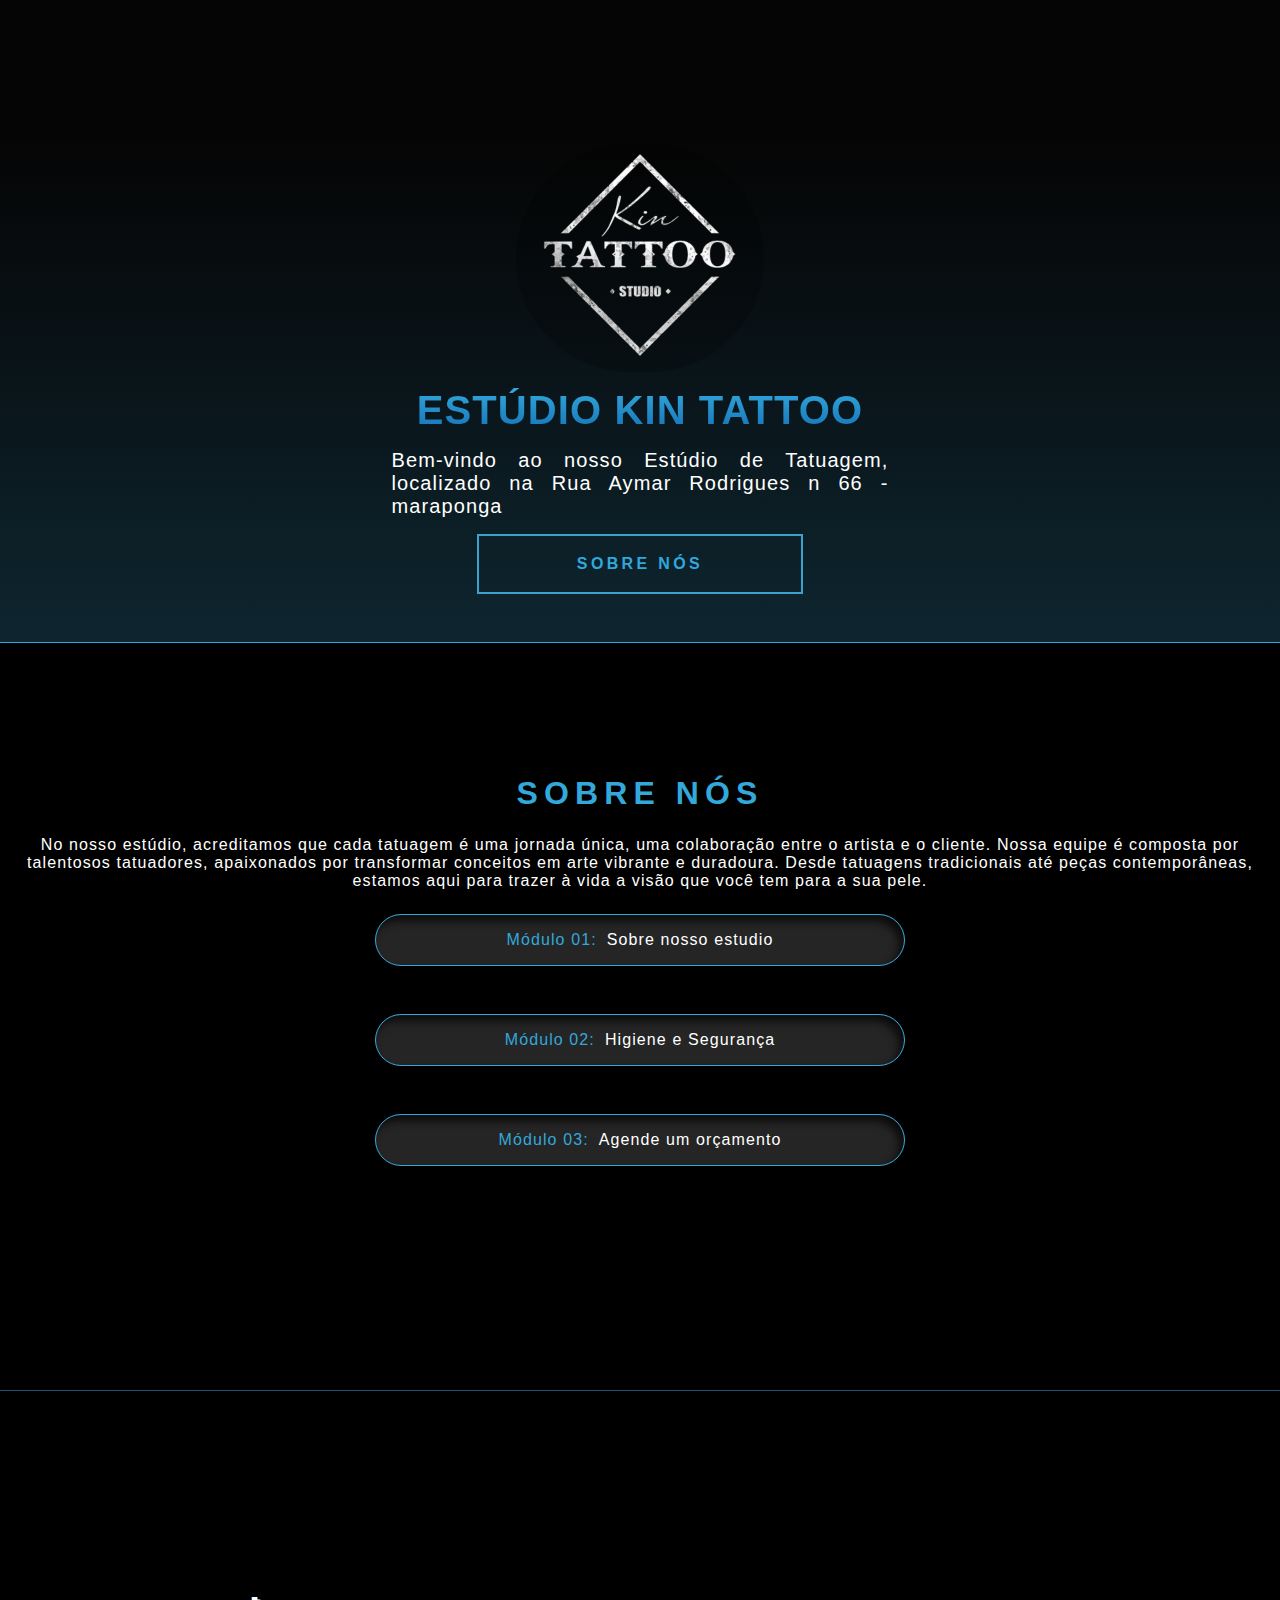
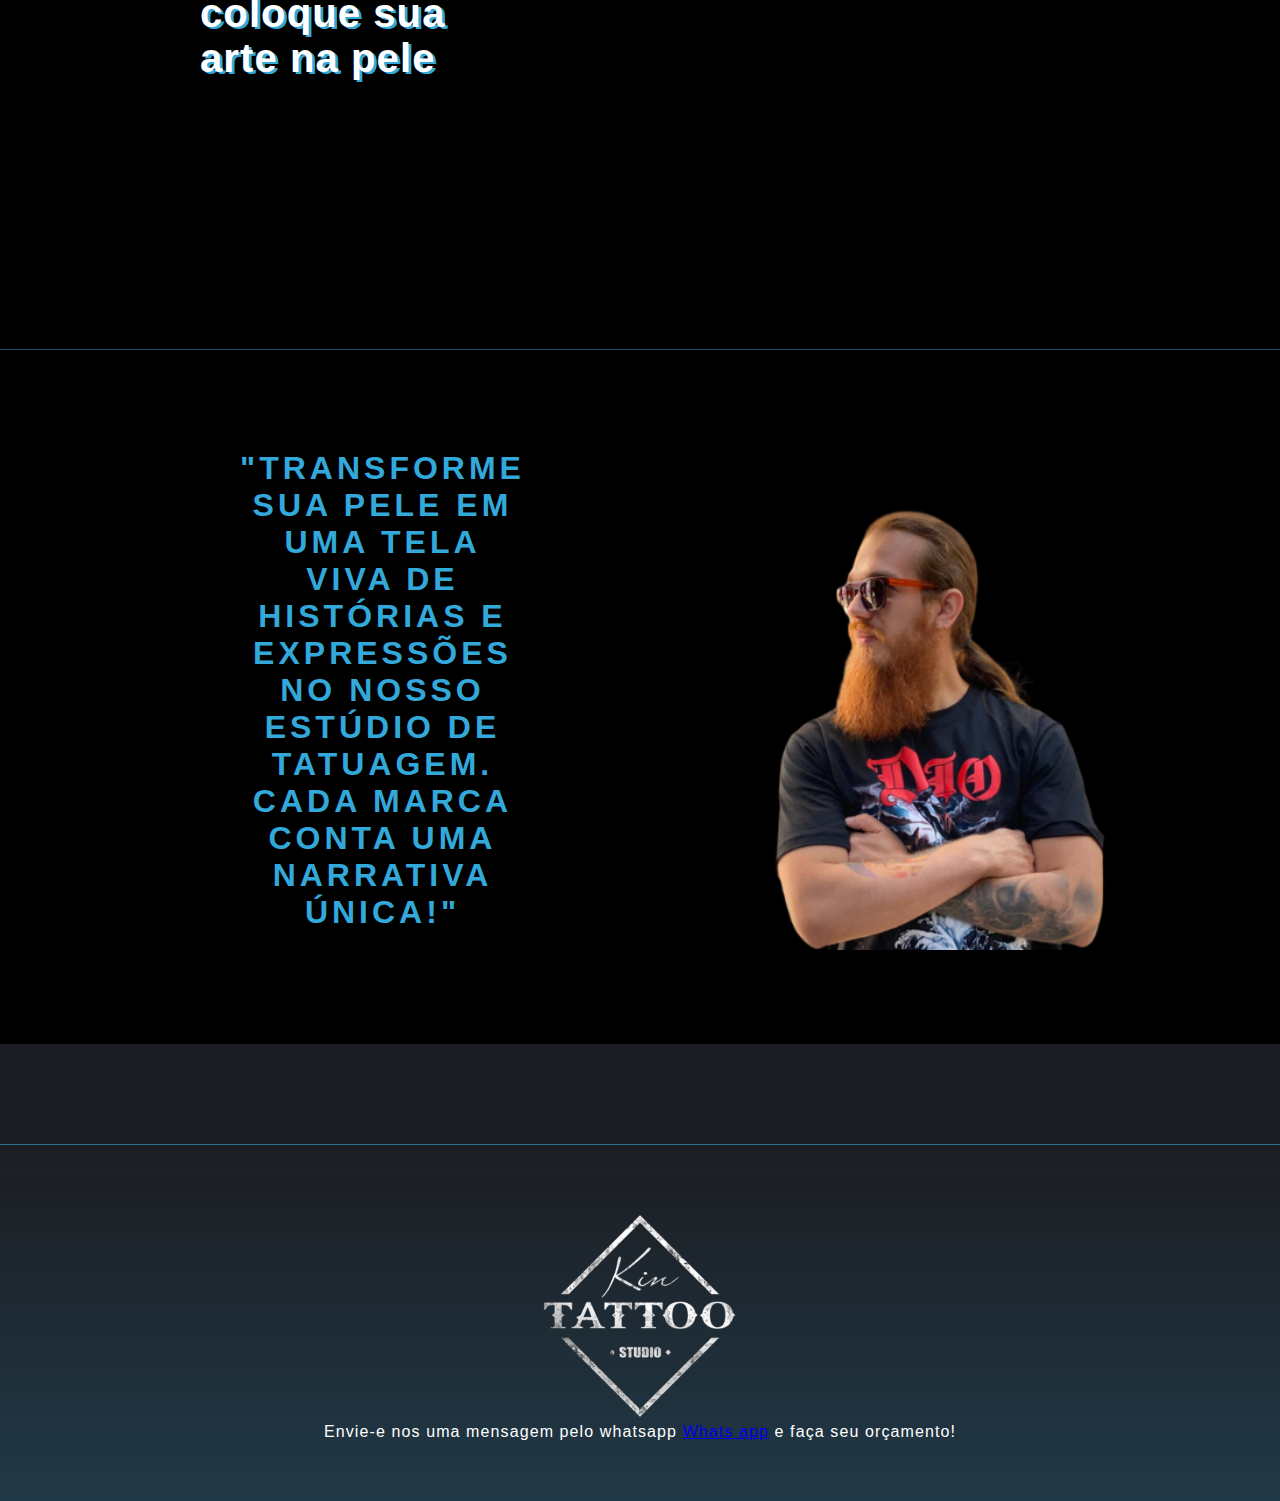
<file: index.html>
<!DOCTYPE html>
<html lang="en">

<head>
  <meta charset="UTF-8">
  <meta http-equiv="X-UA-Compatible" content="IE=edge">
  <meta name="viewport" content="width=device-width, initial-scale=1.0">
  <link rel="stylesheet" href="style.css">
  <title>Estúdio Kin Tattoo</title>
</head>

<body>
  <header class="banner">
    <div class="banner-content">
      <div class="logo">
        <img src="imagens/logo.transparente.png" title="Logotipo Estúdio Kin Tattoo" alt="Logotipo Estúdio Kin Tattoo">
      </div>
      <h1>Estúdio Kin Tattoo</h1>
      <p>Bem-vindo ao nosso Estúdio de Tatuagem, localizado na Rua Aymar Rodrigues n 66 - maraponga
      </p>
      <button>Sobre Nós</button>
    </div>
  </header>
  <main>
    <section id="course-content">
      <h2> Sobre Nós</h2>
      <p>
No nosso estúdio, acreditamos que cada tatuagem é uma jornada única, uma colaboração entre o artista e o cliente. Nossa equipe é composta por talentosos tatuadores, apaixonados por transformar conceitos em arte vibrante e duradoura. Desde tatuagens tradicionais até peças contemporâneas, estamos aqui para trazer à vida a visão que você tem para a sua pele.
      </p>
      <div class="modules-list">
        <div class="module">
          <span>Módulo 01:</span> Sobre nosso estudio
        </div>
        <div class="module">
          <span>Módulo 02:</span> Higiene e Segurança
        </div>
        <div class="module">
          <span>Módulo 03:</span> Agende um orçamento
        </div>
      </div>
    </section>
    <section id="transform-world">
      <p>Coloque sua arte na pele</p>
    </section>
    <section id="professional-challenges">
      <h2>"Transforme sua pele em uma tela viva de histórias e expressões no nosso estúdio de tatuagem. Cada marca conta uma narrativa única!"</h2>
      <img src="imagens/Kin.perfil.png" title="Homem lendo depoimentos em um tablet"
        alt="Homem lendo depoimentos em um tablet">
      <p>
        Oferecemos uma ampla gama de serviços, desde tatuagens personalizadas até retoques e coberturas. Nossa abordagem centrada no cliente garante que cada sessão seja uma experiência única e satisfatória. Trabalhamos com cuidado e precisão, utilizando as mais recentes técnicas e materiais de alta qualidade para garantir não apenas uma tatuagem, mas uma obra de arte duradoura.
      </p>
    </section>
  </main>
  <footer>
    <img class="dio-logo" src="imagens/logo.transparente.png" title="Logotipo Kin T com o texto make the change"
      alt="Logotipo DIO com o texto make the change">
    <p>Envie-e nos uma mensagem pelo whatsapp <a href="https://whatsme.me">Whats app</a> e faça seu orçamento!</p>
  </footer>
</body>

</html>
</file>
<file: style.css>
@import url("https://fonts.googleapis.com/css?family=Varela+Round");


html {
    box-sizing: border-box;
    color:white ;
}

*,
*:before,
*:after {
    box-sizing: inherit;
    padding: 0;
    margin: 0;
    letter-spacing: 1.1px;

}

body,
html {
    width: 100%;
    height: 100%;
    background: #1c1d22;
    font-family: "Varela Round", sans-serif;
}

.menu {
    display: flex;
    justify-content: center;
    align-items: center;
    max-width: 720px;
    margin: 0 auto;
    height: 100vh;
    list-style: none;
}

.menu li {
    width: 125px;
    height: 50px;
    transition: background-position-x 0.9s linear;
    text-align: center;

    a {
        font-size: 22px;
        color: #777;
        text-decoration: none;
        transition: all 0.45s;
    }

    &:hover {
        background: url("[data-uri]%0D%0AIGlkPSJMYXllcl8xIiB4bWxucz0iaHR0cDovL3d3dy53My5vcmcvMjAwMC9zdmciIHhtbG5zOnhs%0D%0AaW5rPSJodHRwOi8vd3d3LnczLm9yZy8xOTk5L3hsaW5rIiB4PSIwcHgiIHk9IjBweCIKCSB3aWR0%0D%0AaD0iMzkwcHgiIGhlaWdodD0iNTBweCIgdmlld0JveD0iMCAwIDM5MCA1MCIgZW5hYmxlLWJhY2tn%0D%0Acm91bmQ9Im5ldyAwIDAgMzkwIDUwIiB4bWw6c3BhY2U9InByZXNlcnZlIj4KPHBhdGggZmlsbD0i%0D%0Abm9uZSIgc3Ryb2tlPSIjZDk0ZjVjIiBzdHJva2Utd2lkdGg9IjEuNSIgc3Ryb2tlLW1pdGVybGlt%0D%0AaXQ9IjEwIiBkPSJNMCw0Ny41ODVjMCwwLDk3LjUsMCwxMzAsMAoJYzEzLjc1LDAsMjguNzQtMzgu%0D%0ANzc4LDQ2LjE2OC0xOS40MTZDMTkyLjY2OSw0Ni41LDI0My42MDMsNDcuNTg1LDI2MCw0Ny41ODVj%0D%0AMzEuODIxLDAsMTMwLDAsMTMwLDAiLz4KPC9zdmc+Cg==");
        animation: line 1s;
    }

    &:hover a {
        color: #d94f5c;
    }

    &:not(:last-child) {
        margin-right: 30px;
    }
}

@keyframes line {
    0% {
        background-position-x: 390px;
    }
}

/*FONTES*/

@import url("https://fonts.googleapis.com/css2?family=Raleway:wght@100;900&family=Roboto&display=swap");

/*---------------------*/

* {
    font-family: 'Raleway', sans-serif;
    box-sizing: border-box;
    margin: 0;
}

/*---------------------*/

/*HEADER*/

header {
  background: linear-gradient(
    0deg,
    rgba(51, 168, 219, 0) 0%,
    rgba(51, 168, 219, 0.2) 99.99%,
    rgba(51, 168, 219, 0.2) 100%
  );
}

/*IMAGENS*/

.logo {
  width: 248px;
  height: 228px;
  border-radius: 600px;
  background: rgba(0, 0, 0, 0.2);
  align-items: center;
}

.kin-tattoo {
  align-items: center;
}

/*---------------------*/

/*BANNER*/

.banner {
  padding-top: 9rem;
  object-fit: scale-down;
  background-image: url("imagens/banner.preto.png");
}

.banner-content {
  display: flex;
  flex-direction: column;
  align-items: center;
  gap: 16px;
  background: linear-gradient(
    180deg,
    rgba(51, 168, 219, 0) 0%,
    rgba(51, 168, 219, 0.2) 99.99%,
    rgba(51, 168, 219, 0.2) 100%
  );
  border-bottom: 1px solid #33a8db;
}

.banner-content h1 {
  text-transform: uppercase;
  font-family: "Raleway", sans-serif;
  font-size: 40px;
  font-style: normal;
  font-weight: 900;
  line-height: normal;
  background: linear-gradient(180deg, #33a8db 0%, #1472b7 100%);
  background-clip: text;
  -webkit-background-clip: text;
  -webkit-text-fill-color: transparent;
  color: #33a8db, #1472b7;
}

.banner-content p {
  color: #fff;
  text-align: justify;
  font-family: "Raleway", sans-serif;
  font-size: 20px;
  font-style: normal;
  font-weight: 400;
  line-height: normal;
  width: 497px;
}

button {
  color: #31a8dd;
  text-transform: uppercase;
  text-align: center;
  font-family: "Raleway", sans-serif;
  font-size: 16px;
  font-style: normal;
  font-weight: 900;
  line-height: normal;
  letter-spacing: 3.36px;
  display: flex;
  width: 326px;
  padding: 19px 91px;
  justify-content: center;
  align-items: center;
  gap: 31px;
  border: 2px solid #3ba1cd;
  background-color: transparent;
  margin-bottom: 3rem;
}

/*---------------------*/

/*BODY*/

body {
  background-color: #050505;
  margin: 0;
}

/*---------------------*/

/*MAIN*/

main {
  background: #000;
}

.modules-list {
  display: inline-flex;
  flex-direction: column;
  justify-content: center;
  align-items: center;
  gap: 24px;
}


.module {
  font-family: "Raleway", sans-serif;
  display: flex;
  width: 535px;
  padding: 16px 127px;
  justify-content: center;
  align-items: center;
  gap: 10px;
  border-radius: 57px;
  border: 1px solid #33a8db;
  background: #252525;
  box-shadow: -2px 6px 4px 0px rgba(0, 0, 0, 0.4) inset;
}

#course-content {
  display: inline-flex;
  flex-direction: column;
  justify-content: center;
  align-items: center;
  gap: 24px;
}

#course-content h2 {
  padding-top: 2rem;
  color: #33a8db;
  font-family: "Raleway", sans-serif;
  font-size: 32px;
  font-style: normal;
  font-weight: bold;
  line-height: normal;
  letter-spacing: 6.08px;
  text-transform: uppercase;
}

#course-content p {
  color: #fff;
  text-align: center;
  font-family: "Raleway", sans-serif;
  font-size: 16px;
  font-style: normal;
  font-weight: 400;
  line-height: normal;

  
}
    

#course-content .modules-list .module span {
    color: #33A8DB;
}

#course-content .modules-list .module {
    color: white;
    width: 530px;
    margin: 0 auto 24px;
    border: 1px solid #33A8DB;
    background-color: #252525;
    padding: 16px;
    border-radius: 100px;
    box-shadow: inset -5px 6px 8px rgba(0, 0, 0, .7)
}

#transform-world {
    height: 560px;
    background-size: cover;
    background-image: url(imagens/2.png);
    background-attachment: fixed;
    border-top: 1px solid #33A8DB80;
    border-bottom: 1px solid #33A8DB80;
    padding: 200px;
}

#transform-world p {
    font-weight: 900;
    font-size: 2.5rem;
    text-transform: lowercase;
    max-width: 250px;
    text-shadow: 3px 2px #33A8DB;
}
    
    

section {
    margin: 100px auto;
}

img {
    overflow-clip-margin: content-box;
    overflow: clip;
}

#professional-challenges {
  display: flex;
  text-align: center;
  width: 800px;
}

#professional-challenges img {
  width: 1000px;
  height: 500px;
}
#professional-challenges h2 {
    font-size: 2rem;
    color: #33A8DB;
    font-weight: bold;
    letter-spacing: 4px;
    text-transform: uppercase;
    margin-bottom: 24px;
}

#professional-challenges p {
  color: #fff;
  text-align: center;
  font-family: "Raleway", sans-serif;
  font-size: 16px;
  font-style: normal;
  font-weight: 400;
  line-height: normal;
}

/*----*/

/*FOOTER*/

footer {
    color: #fff;
    padding: 60px 0;
    text-align: center;
    background-image: linear-gradient(rgba(50, 168, 219, .0), rgba(50, 168, 219, .2));
    border-top: 1px solid #33A8DB80;
}
</file>
